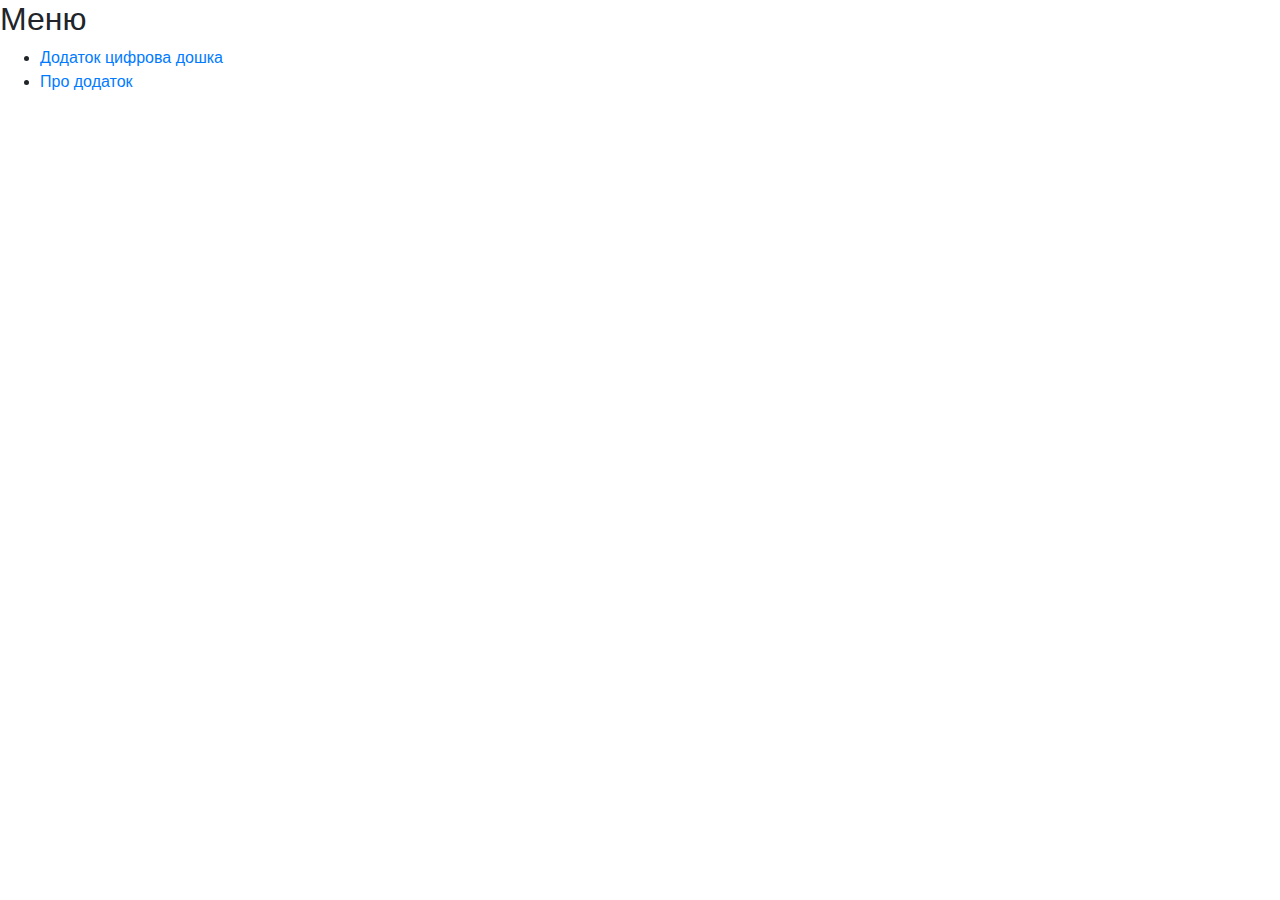
<file: views/templates/index.html>
<!DOCTYPE html>
<html lang="en">
  <head>
    <meta charset="UTF-8" />
    <meta name="viewport" content="width=device-width, initial-scale=1.0" />
    <link
      rel="stylesheet"
      href="https://stackpath.bootstrapcdn.com/bootstrap/4.1.3/css/bootstrap.min.css"
    />
    <title>Цифрова Дошка</title>
  </head>
  <body>
    <h2>Меню</h2>
    <ul>
      <li>
        <a href="/text-recognition">Додаток цифрова дошка</a>
      </li>
      <li>
        <a href="/about">Про додаток</a>
      </li>
    </ul>
  </body>
</html>
</file>
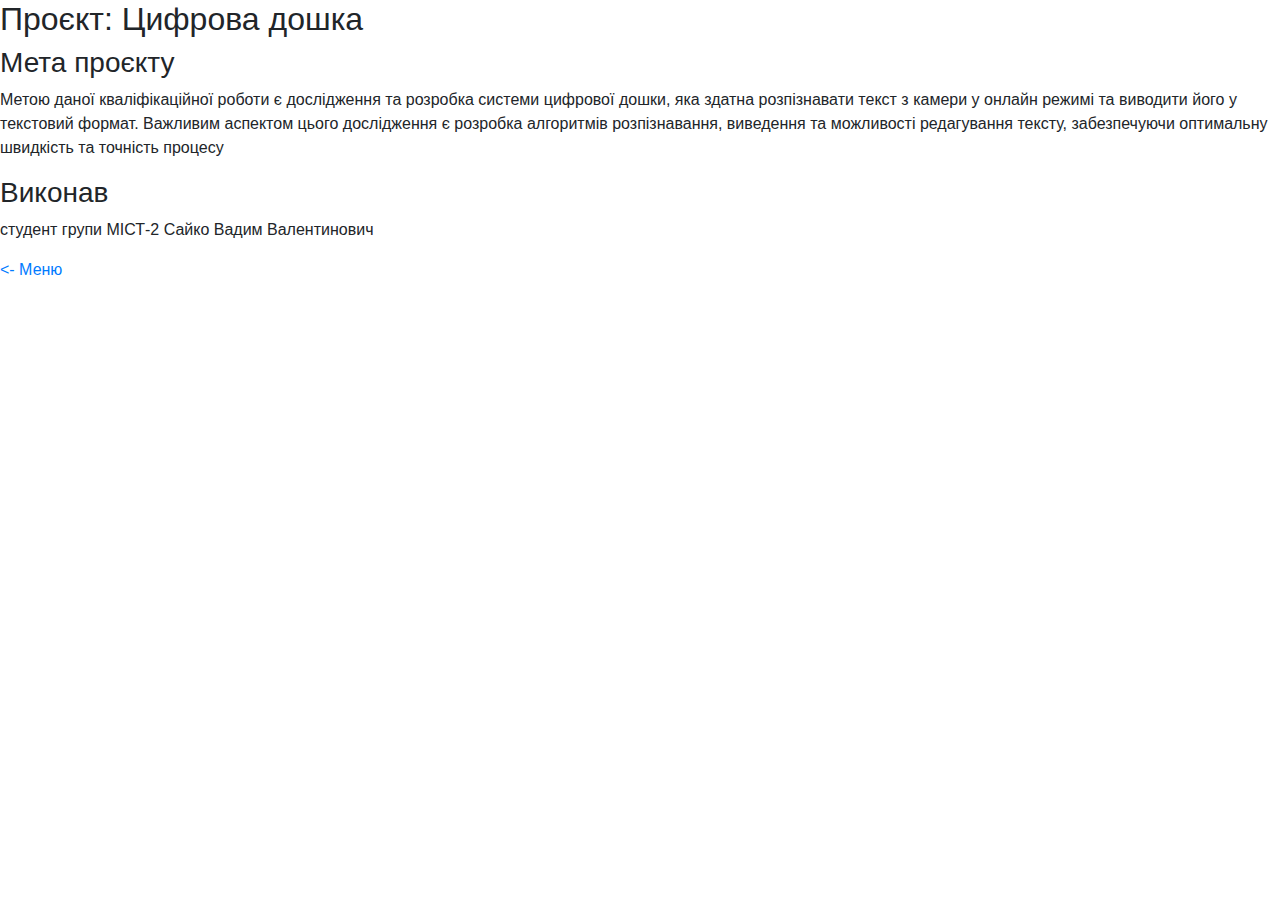
<file: views/templates/about.html>
<!DOCTYPE html>
<html lang="en">
  <head>
    <meta charset="UTF-8" />
    <meta name="viewport" content="width=device-width, initial-scale=1.0" />
    <link
      rel="stylesheet"
      href="https://stackpath.bootstrapcdn.com/bootstrap/4.1.3/css/bootstrap.min.css"
    />
    <title>Про додаток</title>
  </head>
  <body>
    <h2>Проєкт: Цифрова дошка</h2>
    <h3>Мета проєкту</h3>
    <p>
      Метою даної кваліфікаційної роботи є дослідження та розробка системи
      цифрової дошки, яка здатна розпізнавати текст з камери у онлайн режимі та
      виводити його у текстовий формат. Важливим аспектом цього дослідження є
      розробка алгоритмів розпізнавання, виведення та можливості редагування
      тексту, забезпечуючи оптимальну швидкість та точність процесу
    </p>
    <h3>Виконав</h3>
    <p>студент групи МІСТ-2 Сайко Вадим Валентинович</p>
    <p><a href="/"><- Меню</a></p>
  </body>
</html>
</file>
